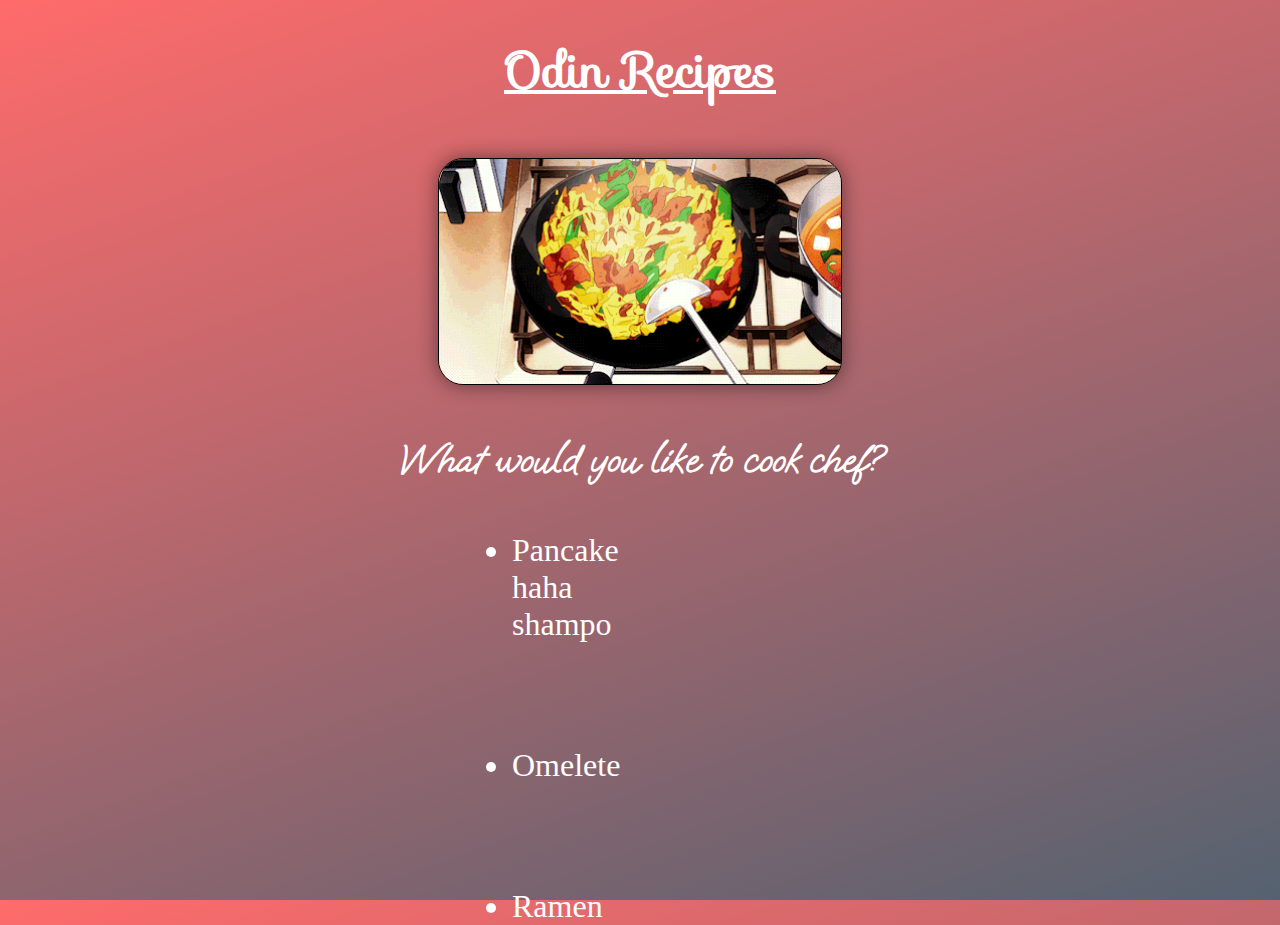
<file: index.html>
<!DOCTYPE html>
<html lang="en" dir="ltr">
  <head>
    <meta charset="utf-8">
    <meta name="viewport" content="width=device-width, initial-scale=1.0">
    <title>TOP Recipe Project</title>
    <link href='https://fonts.googleapis.com/css?family=Oooh Baby' rel='stylesheet'>
    <link rel="stylesheet" href="https://fonts.googleapis.com/css?family=Sofia">
    <link rel="stylesheet" href="css/master.css">
    <link href="https://fonts.googleapis.com/css2?family=Playfair+Display&display=swap" rel="stylesheet">
  </head>
  <body style="margin:0;padding:0">
    <h1>Odin Recipes</h1>
    <img src="Images\Cooking anime.gif" alt="Cooking animation" class="food_gif">
    <h2>What would you like to cook chef?</h2>
    <div class="Text_box">
      <ul>
        <a href="Pages\Pancake.html" ><li class="item">Pancake haha shampo</li></a>
        <a href="Pages/Omelette.html" ><li class="item">Omelete</li></a>
        <a href="Pages/Ramen.html" ><li class="item">Ramen</li></a>
      </ul>

    </div>

  </body>
</html>
</file>
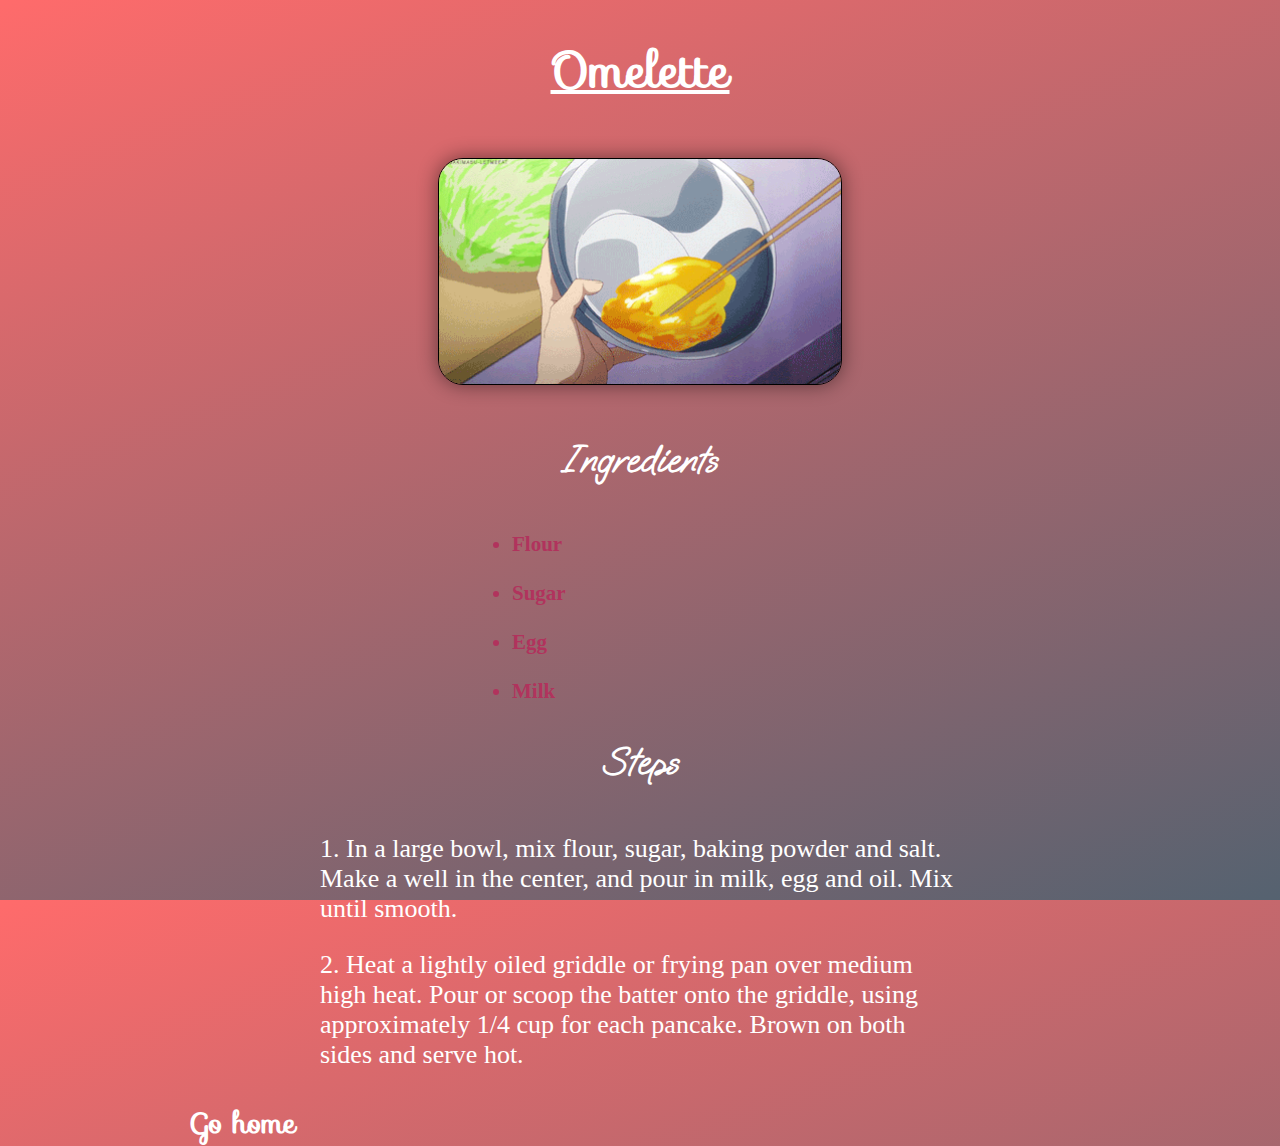
<file: Pages/Omelette.html>
<!DOCTYPE html>
<html lang="en">
<head>
    <meta charset="UTF-8">
    <meta name="viewport" content="width=device-width, initial-scale=1.0">
    <title>Omelette</title>
    <link href='https://fonts.googleapis.com/css?family=Oooh Baby' rel='stylesheet'>
    <link rel="stylesheet" href="https://fonts.googleapis.com/css?family=Sofia">
    <link rel="stylesheet" href="../css/master.css">
    <link href="https://fonts.googleapis.com/css2?family=Playfair+Display&display=swap" rel="stylesheet">
    <h1>Omelette</h1>
    <img src="../Images/Omelette.gif" alt="Pancake animation" class="food_gif">
    <h2>Ingredients</h2>
    <div class="Text_box"> 
        
        <ul>
            <li class="ing">Flour</li>
            <li class="ing">Sugar</li>
            <li class="ing">Egg</li>
            <li class="ing">Milk</li>
        </ul>
        

    </div>
    <div class="Text_box2">
        <h2>Steps</h2>
        <p>1. In a large bowl, mix flour, sugar, baking powder and salt. Make a well in the center, and pour in milk, egg and oil. Mix until smooth.</p>
        <p>2. Heat a lightly oiled griddle or frying pan over medium high heat. Pour or scoop the batter onto the griddle, using approximately 1/4 cup for each pancake. Brown on both sides and serve hot.</p>
    </div>
    <div class="Homebtn">
        <a href="../index.html"><h3>Go home</h3></a>
    </div>
    
</head>
<body>
    
</body>
</html>
</file>
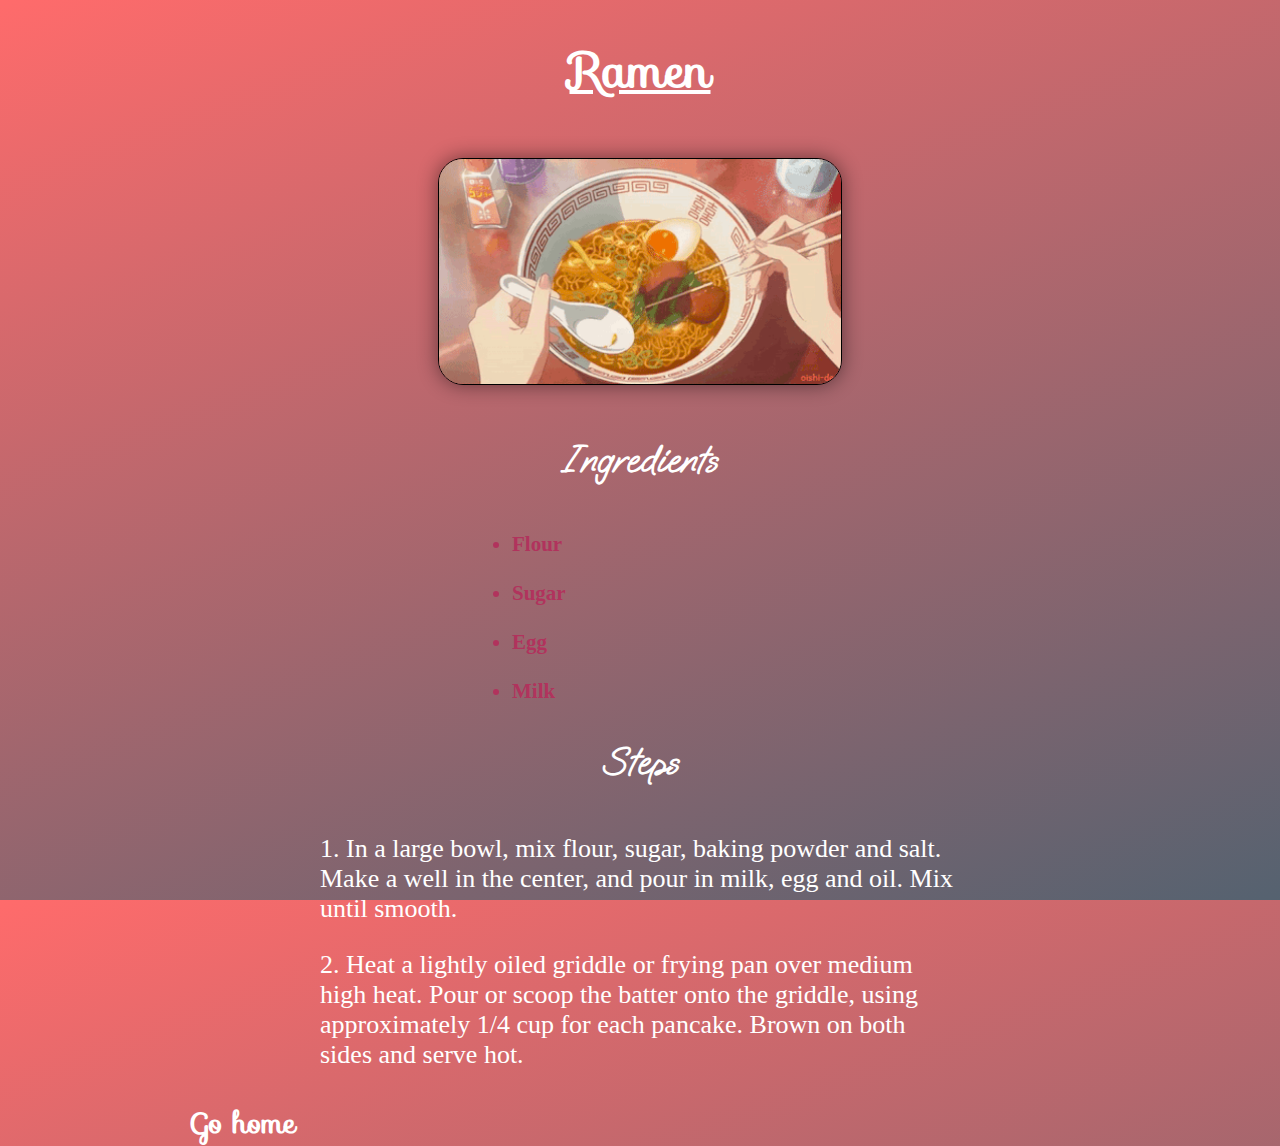
<file: Pages/Ramen.html>
<!DOCTYPE html>
<html lang="en">
<head>
    <meta charset="UTF-8">
    <meta name="viewport" content="width=device-width, initial-scale=1.0">
    <title>Ramen</title>
    <link href='https://fonts.googleapis.com/css?family=Oooh Baby' rel='stylesheet'>
    <link rel="stylesheet" href="https://fonts.googleapis.com/css?family=Sofia">
    <link rel="stylesheet" href="../css/master.css">
    <link href="https://fonts.googleapis.com/css2?family=Playfair+Display&display=swap" rel="stylesheet">
    <h1>Ramen</h1>
    <img src="../Images/Ramen.gif" alt="Pancake animation" class="food_gif">
    <h2>Ingredients</h2>
    <div class="Text_box"> 
        
        <ul>
            <li class="ing">Flour</li>
            <li class="ing">Sugar</li>
            <li class="ing">Egg</li>
            <li class="ing">Milk</li>
        </ul>
        

    </div>
    <div class="Text_box2">
        <h2>Steps</h2>
        <p>1. In a large bowl, mix flour, sugar, baking powder and salt. Make a well in the center, and pour in milk, egg and oil. Mix until smooth.</p>
        <p>2. Heat a lightly oiled griddle or frying pan over medium high heat. Pour or scoop the batter onto the griddle, using approximately 1/4 cup for each pancake. Brown on both sides and serve hot.</p>
    </div>
    <div class="Homebtn">
        <a href="../index.html"><h3>Go home</h3></a>
    </div>
    
</head>
<body>
    
</body>
</html>
</file>
<file: css/master.css>
html {
    height: 100%;
    margin: 0;
}
body {
    background: linear-gradient(160deg, #FF6B6B, #556270  );

    margin: 0;
}

h1 {
    font-family: "Sofia", sans-serif;
    text-align: center;
    color: white;
    font-size: 3rem;
    text-decoration: underline;
    height: 100%;
    margin-bottom: 50px;

}
.food_gif {
    height: 225px;
    width: 402px;
    margin-bottom: 50px;
    border: 1px solid black;
    border-radius: 25px;
    display: block;
    margin-left: auto;
    margin-right: auto;
    box-shadow: 0px 0px 20px rgba(0, 0, 0, 0.479);

}
h2 {
    text-align: center;
    color: white;
    margin-bottom: 3rem;
    font-family: 'Oooh Baby';
    font-size: 40px;
    


}
.Text_box {
    margin-left: 40%;
    margin-right: 50%;
    display: block;
}
ul {
    margin: 0;
    padding: 0;
}
.item {
    
    font-family: 'Ooh Baby';
    color: white;
    font-size: 2rem;
    margin-bottom: 6.5rem;
}
.Text_box a {
    text-decoration: none;
}
.ing {
    font-weight: bold;
    color: rgb(177, 51, 93);
    margin-bottom: 24px;
    font-size: 21px;
}
.Text_box2 p {
    margin-left: 25%;
    margin-right: 25%;
    font-size: 26px;
    color: white;
}
h3 {
    font-family: "Sofia", sans-serif;
    color: white;
}
.Homebtn a {
    text-decoration: none;
    font-size: 25px;
   
}
.Homebtn {
    padding-left: 15%;
}
</file>
